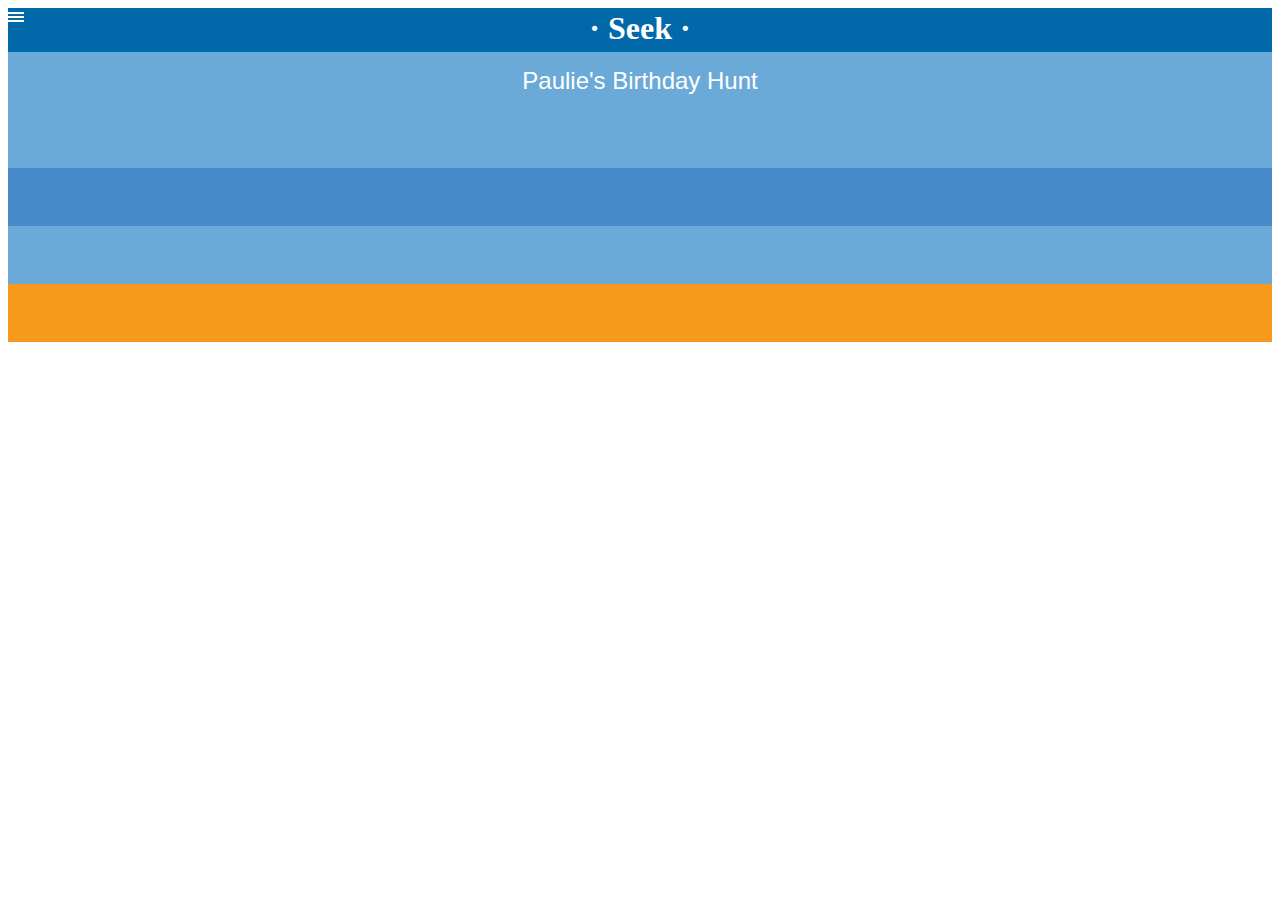
<file: home-menu.html>
<!doctype html>
<html>
<head>
<meta charset="UTF-8">
<title>Seek main page</title>
<link rel="stylesheet" type="text/css" href="style.css">
</head>

<body>
<div id= box1>
    <div class="box-shadow-menu"></div>
    <h1>&#183; Seek &#183;</h1>
</div>
<div id= box2>
    <p>Paulie's Birthday Hunt</p>
</div>
<div id= box3>
</div>
<div id= box4>
</div>
<div id= box5>
</div>
<div id= box6>
</div>
<div id= box7>
</div>


</body>
</html>
</file>
<file: style.css>
div#box1 {
    height: 44px;
    width: 100%;
    background-color: #0168A9;
}
div#box2 {
    height: 58px;
    width: 100%;
    background-color: #6BA9D8;
}
.buttonbox {
    height: 58px;
    width: 100%;
    background-color: #F7991C;
}
.button1 {
	float: left;
}
.button2 {
	float: left;
}
.button3 {
	float: left;
}

.boxIndigo {
	height: 800px;
	width: 100%;
	background-color: #4957A4;
}
.boxIndigo img {
	position: absolute;
	top: 25%;
	left: 40%;
}


div#box4 {
    height: 58px;
    width: 100%;
    background-color: #6BA9D8;
}
div#box5 {
    height: 58px;
    width: 100%;
    background-color: #478AC9;
}
div#box6 {
    height: 58px;
    width: 100%;
    background-color:#6BA9D8;
}
div#box7 {
    height: 58px;
    width: 100%;
    background-color: #F7991C;
}

h1 {
    font-family: 'Vibur', cursive;
    font-size: 2em;
    color: white;
    text-align: center;
    padding-top: 2px;
    margin: 0px;
}
p {
    font-family: verdana-light, helvetica; sans-serif;
    font-size: 1.5em;
    color: white;
    text-align: center;
    padding-top: 15px;
    margin: 0px;
}
.box-shadow-menu {
  position: relative;
  padding-left: 1.25em;
}
.box-shadow-menu:before {
  content: "";
  position: absolute;
  left: 0;
  top: 0.25em;
  width: 1em;
  height: 0.15em;
  background: white;
  box-shadow: 
    0 0.25em 0 0 white,
    0 0.5em 0 0 white;
}
</file>
